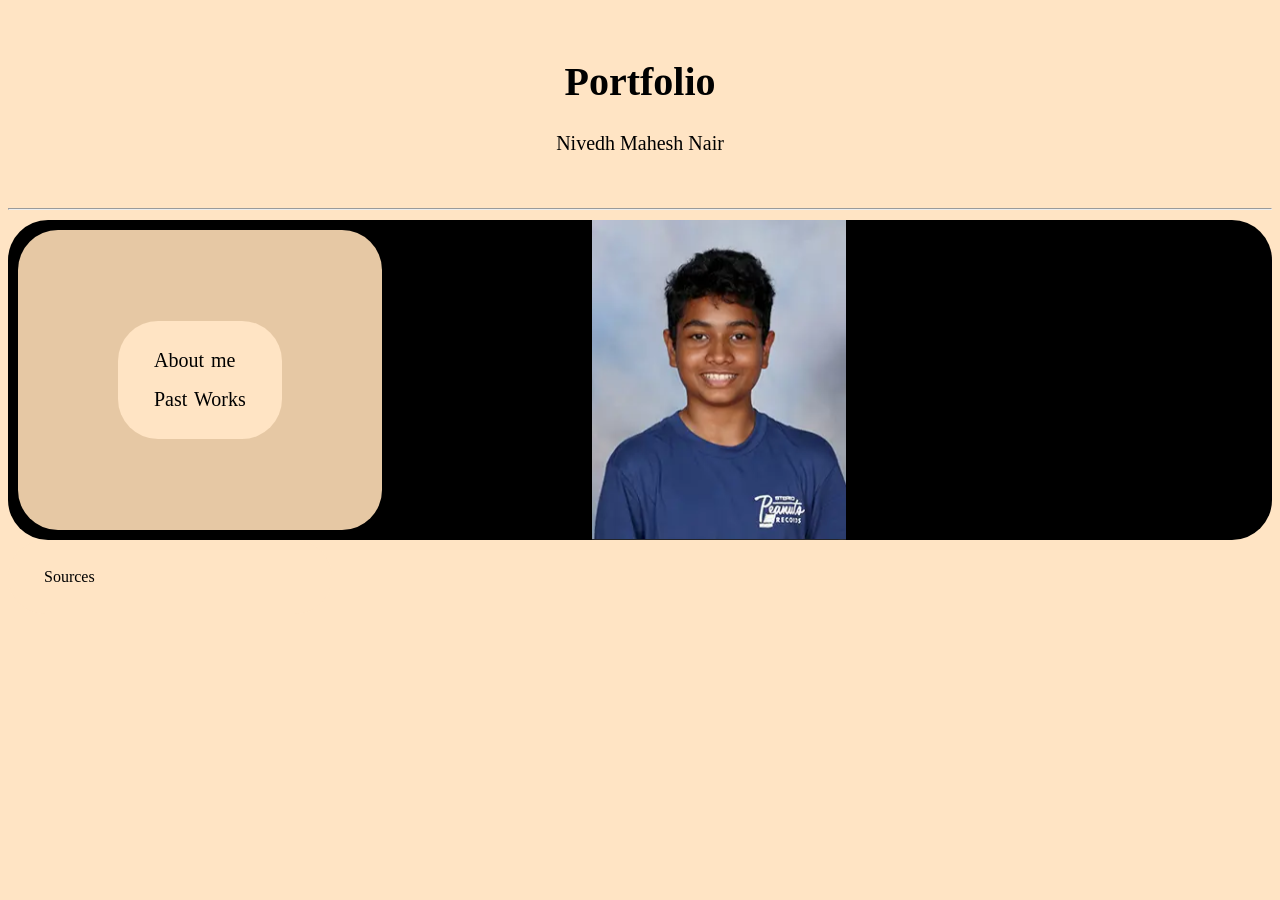
<file: index.html>
<!DOCTYPE html>
<html lang="en">
<head>
    <link href="https://fonts.cdnfonts.com/css/drakalligro" rel="stylesheet">
    <link rel="stylesheet" href="style.css">
    <meta charset="UTF-8">
    <meta name="viewport" content="width=device-width, initial-scale=1.0">
    <title>Document</title>
</head>
<body style="background-color:bisque;">
    
 <!--Header-->   
<div class = "header" style="text-align: center;">
<br>
<h1>Portfolio</h1>
<p> Nivedh Mahesh Nair</p>
<br>
<hr>
</div>

<!--Links-->
<div class = "section">

<div class="links" style="font-family: Drakalligro;">

<ul>
<li><a href="about_me.html" style="color:black;">About me</a></li>
<li><a href="past_work.html" style="color:black;"> Past Works</a></li>

</ul>

</div>


<img src="me.PNG" alt="indian" style="padding-left: 200px;">

</div>


<div class = sources style="font-family: Drakalligro;">
<ul>
<li><a href="sources.html" style="color:black;">Sources </a></li> 
</ul>
</div>

</body>
</html>
</file>
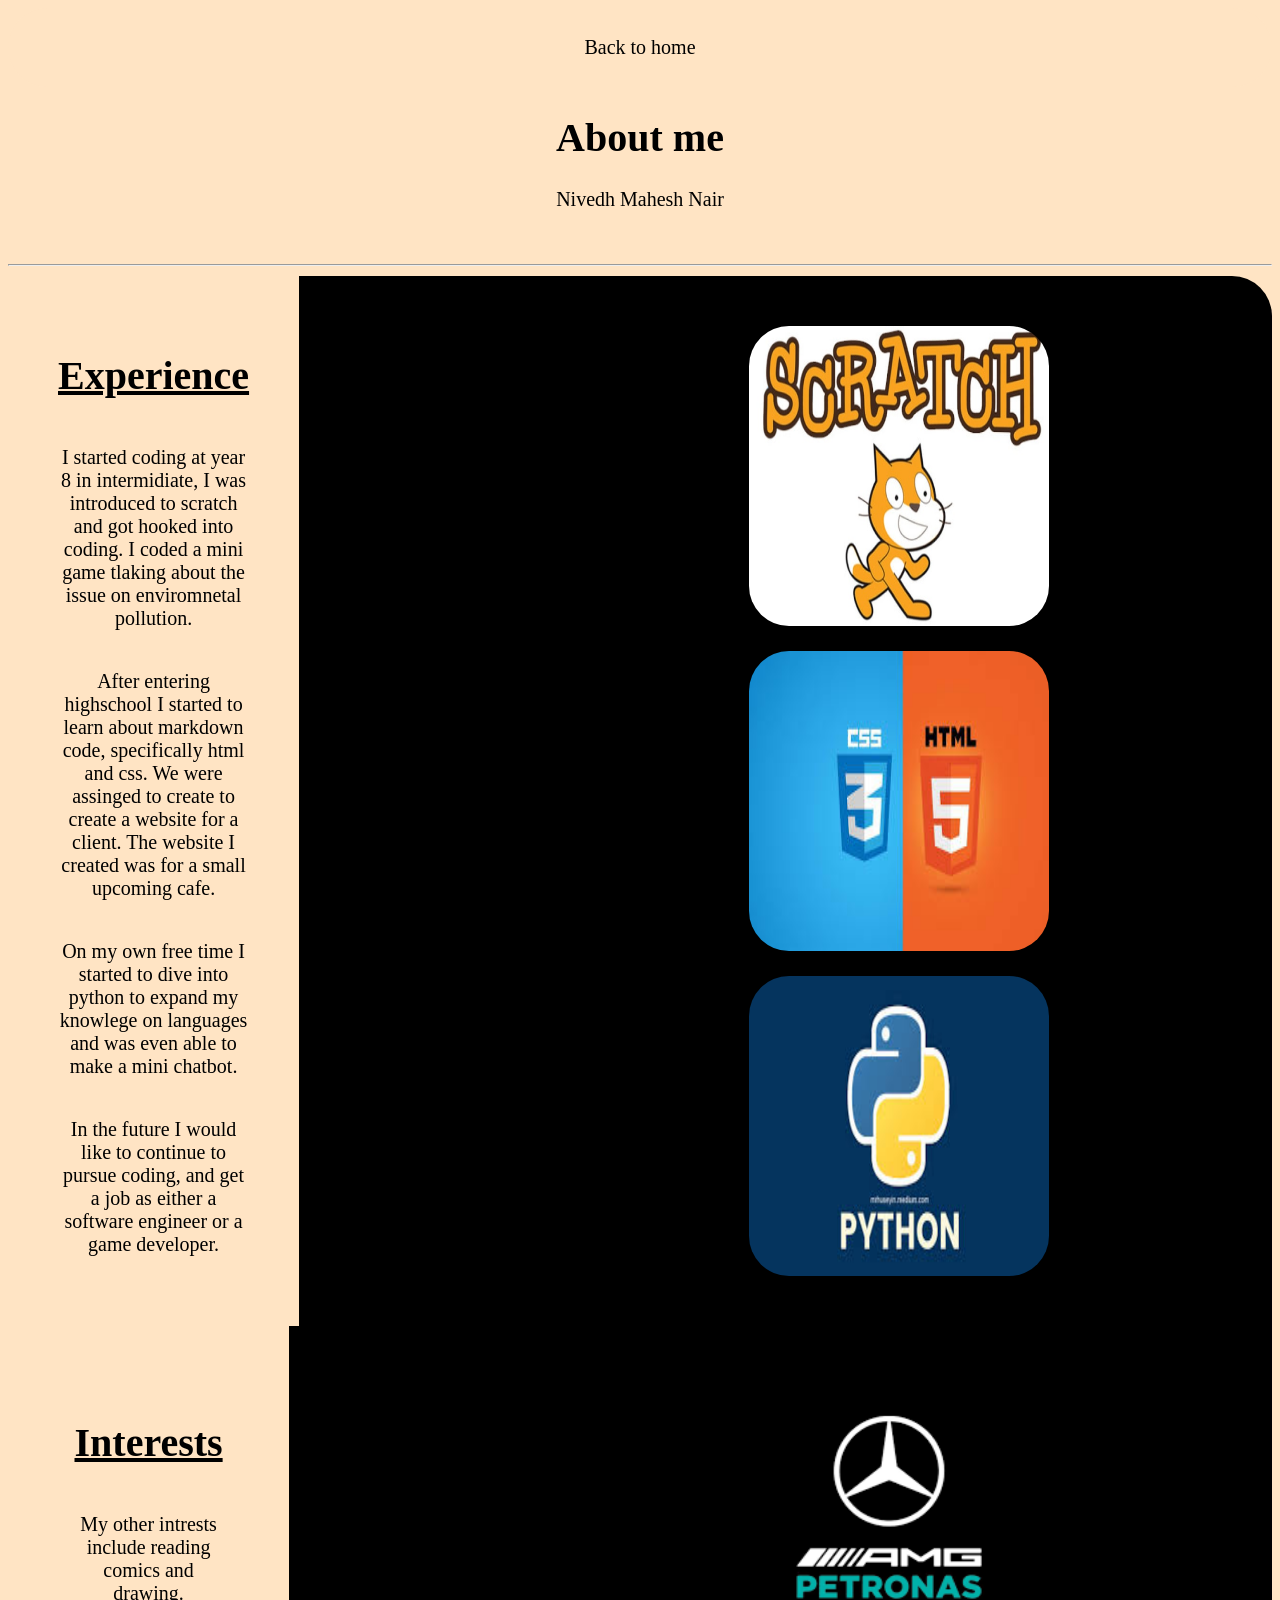
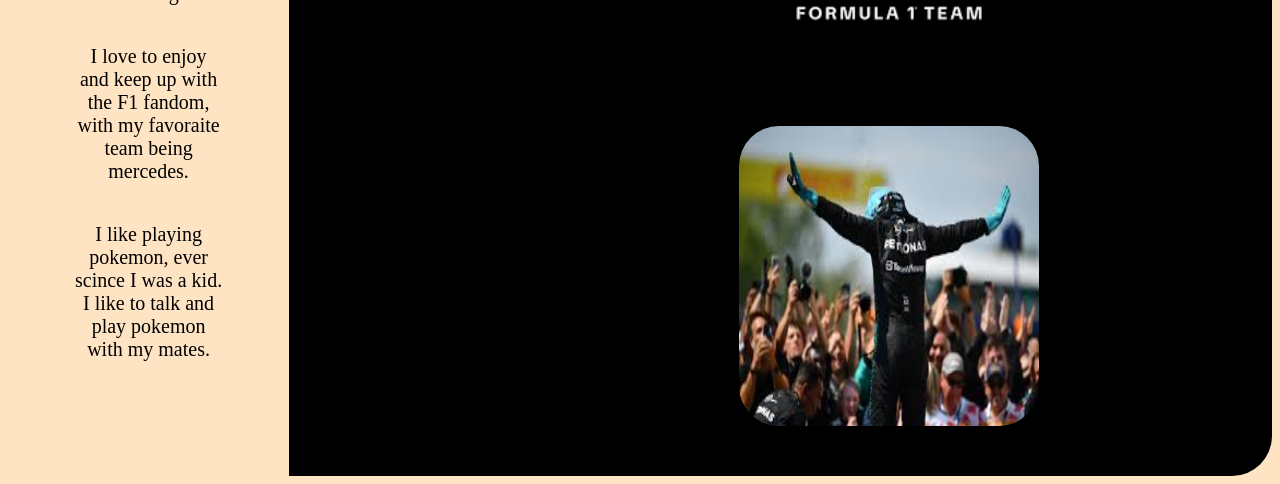
<file: about_me.html>
<!DOCTYPE html>
<html lang="en">
<head>
     <link href="https://fonts.cdnfonts.com/css/drakalligro" rel="stylesheet">
    <link rel="stylesheet" href="about_me.css">
    <meta charset="UTF-8">
    <meta name="viewport" content="width=device-width, initial-scale=1.0">
    <title>Document</title>
</head>
<body style="background-color: bisque;">
<!--Header-->
<div class = "header" style="text-align: center;">

<ul>
<li><a href="index.html" style="color:black; text-align:center;">Back to home</a></li>
</ul>

<h1>About me</h1>
<p> Nivedh Mahesh Nair</p>
<br>
<hr>
</div>

<!--Experience-->
<div class="experience">

<!--Experinec text-->
<div class="experience_text">
<h1 style="text-align: center; text-decoration: underline;"> Experience</h1>
<p>I started coding at year 8 in intermidiate, I was introduced to scratch and got hooked into coding. I coded a mini game tlaking about the issue on enviromnetal pollution. </p>
<p>After entering highschool I started to learn about markdown code, specifically html and css. We were assinged to create to create a website for a client. The website I created was for a small upcoming cafe.</p>
<p> On my own free time I started to dive into python to expand my knowlege on languages and was even able to make a mini chatbot. </p>
<p> In the future I would like to continue to pursue coding, and get a job as either a software engineer or a game developer.

</div>

<!--Experince mages-->

<div class="experience_images">
<img src="scracth.JPEG" alt="code" style="border-radius: 40px; width: 300px; height: 300px;">
<img src="code.JPEG" alt="code" style="border-radius: 40px; width: 300px; height: 300px;">
<img src="python_img.JPEG" alt="python" style="border-radius: 40px; width: 300px; height: 300px;">
</div>

</div>


<!--Interest-->
<div class="interest">

<!--Interest text-->
<div class="interest_text">

<h1 style="text-align: center; text-decoration: underline;"> Interests </h1>

<p>My other intrests include reading comics and drawing.</p>
<p> I love to enjoy and keep up with the F1 fandom, with my favoraite team being mercedes.</p>
<p>I like playing pokemon, ever scince I was a kid. I like to talk and play pokemon with my mates.</p>
</div>


<!-- Interest images-->
<div class="interest_images">
<img src="mercedes.PNG" alt="mercedes" style="border-radius: 40px; width: 300px; height: 300px;">
<img src="king.JPEG" alt="george" style="border-radius: 40px; width: 300px; height: 300px;">
</div>

</div>

</body>
</html>
</file>
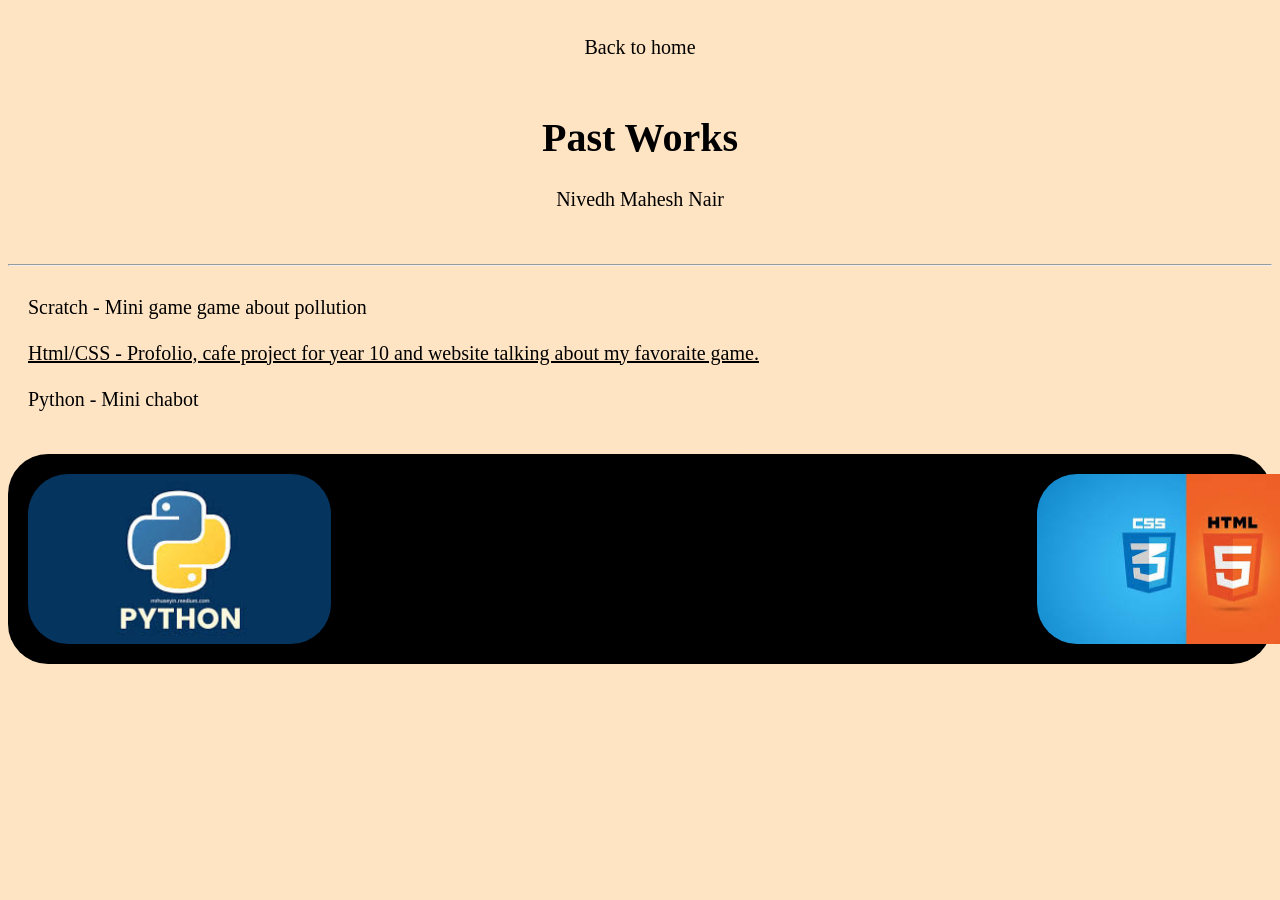
<file: past_work.html>
<!DOCTYPE html>
<html lang="en">
<head>
 <link href="https://fonts.cdnfonts.com/css/drakalligro" rel="stylesheet">
 <link rel="stylesheet" href="past_work.css">
    <meta charset="UTF-8">
    <meta name="viewport" content="width=device-width, initial-scale=1.0">
    <title>Document</title>
</head>
<body style="background-color: bisque;">

<!--Header-->
<div class = "header" style="text-align: center; font-family:drakalligro;">

<ul>
<li><a href="index.html" style="color:black; text-align:center;">Back to home</a></li>
</ul>

<h1>Past Works</h1>
<p> Nivedh Mahesh Nair</p>
<br>
<hr>
</div>

<!--Projects-->
<div class = "projects" style="font-family:drakalligro;"> 
<ul>
<li>Scratch - Mini game game about pollution</li>
<br>
<a href="p5_TDG/p5.html"style="color:black;">Html/CSS - Profolio, cafe project for year 10 and website talking about my favoraite game.</a>
<br>
<br>
<li>Python - Mini chabot </li>
<br>
</ul>
</div>

<!--Images-->

<div class="images">

<div class="python">
<img src="python_img.JPEG" alt="python" style="border-radius: 40px;">
 </div>

<div class="code">
<img src="code.JPEG" alt="code" style="height: 170px; border-radius: 40px;">
</div>

</div>

</body>
</html>
</file>
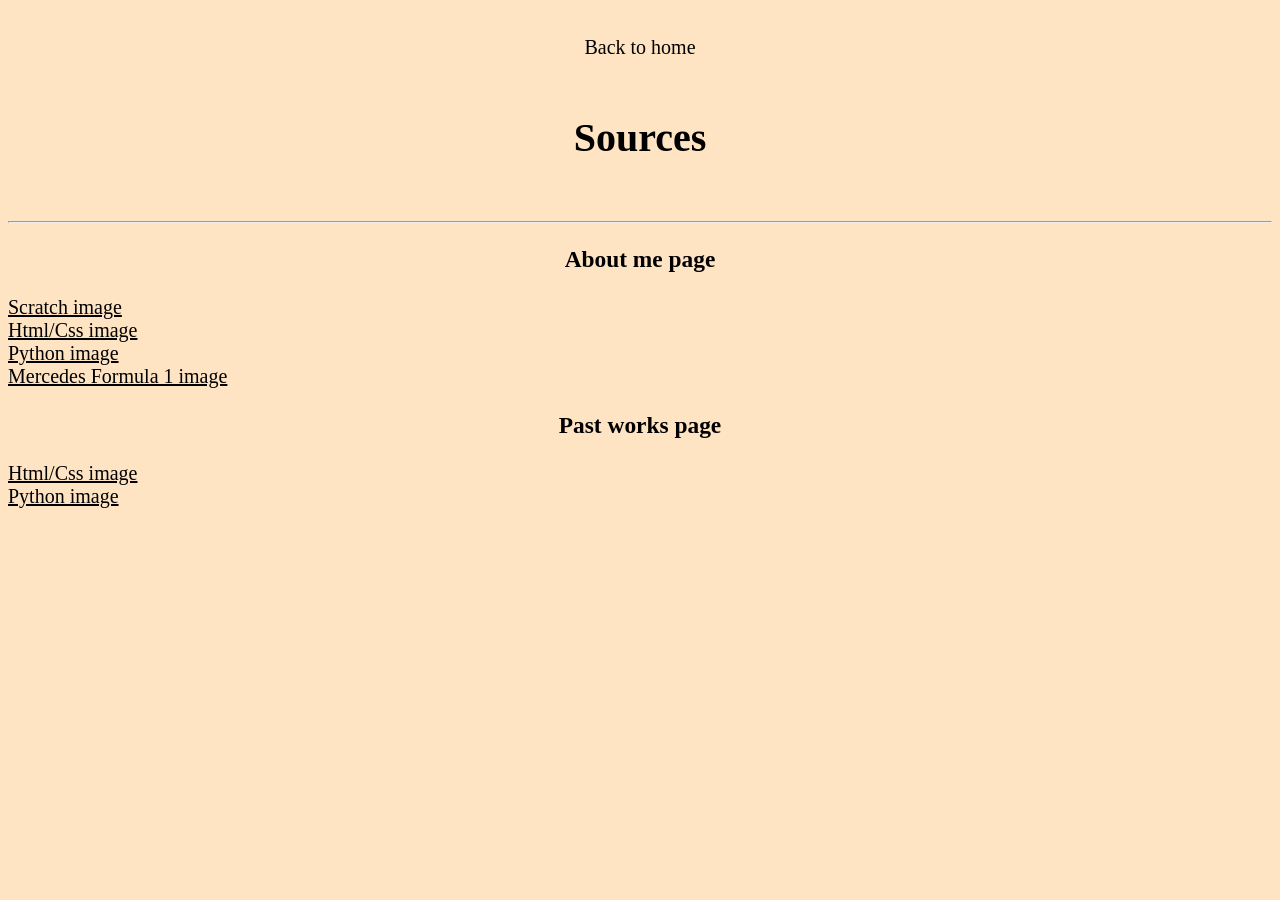
<file: sources.html>
<!DOCTYPE html>
<html lang="en">
<head>
    <link href="https://fonts.cdnfonts.com/css/drakalligro" rel="stylesheet">
    <link rel="stylesheet" href="sources.css">
    <meta charset="UTF-8">
    <meta name="viewport" content="width=device-width, initial-scale=1.0">
    <title>Document</title>
</head>
<body style="background-color: bisque;">

<!--Header-->
<div class = "header" style="text-align: center; font-family:drakalligro;">

<ul>
<li><a href="index.html" style="color:black; text-align:center;">Back to home</a></li>
</ul>

<h1>Sources</h1>

<br>
<hr>
</div>


<!--About_me-->
<div class="about_me">
<h3 style="text-align:center;"> About me page</h3>
<a  href="https://www.twinkl.co.nz/teaching-wiki/scratch" style="color: black;"> Scratch image</a>
<br>
<a  href="https://www.google.com/imgres?q=html%20css&imgurl=https%3A%2F%2Fcamo.githubusercontent.com%2Faaceb9279ca6022c42d2fa912611e9deff15517b675c335f3730ce44fa2edc22%2F68747470733a2f2f7777772e69696d2e66722f65636f6c652d7765622f77702d636f6e74656e742f75706c6f6164732f323031372f30312f48544d4c352e6a7067&imgrefurl=https%3A%2F%2Fgithub.com%2Flotfijb%2Fhtml-css-for-beginners&docid=g3BjT90Zl9yr-M&tbnid=16VbuL5KMgUBUM&vet=12ahUKEwiX0OeT54-TAxVfcPUHHaJUEiIQnPAOegQIGxAB..i&w=720&h=421&hcb=2&ved=2ahUKEwiX0OeT54-TAxVfcPUHHaJUEiIQnPAOegQIGxAB" style="color: black;"> Html/Css image</a>
<br>
<a  href="https://www.google.com/imgres?q=python&imgurl=https%3A%2F%2Fmiro.medium.com%2F1*3IcLSFuT8PQg4cUBaRXH1A.png&imgrefurl=https%3A%2F%2Fblog.devgenius.io%2Funderstanding-principles-of-python-1c01eadd4e2f&docid=gAm_dymyI-80IM&tbnid=k5bsE7M-8TQ8jM&vet=12ahUKEwjXh4nY54-TAxXKg68BHSDVOzQQnPAOegQIFhAB..i&w=700&h=394&hcb=2&ved=2ahUKEwjXh4nY54-TAxXKg68BHSDVOzQQnPAOegQIFhAB" style="color: black;"> Python image</a>
<br>
<a  href="https://www.google.com/imgres?q=mercedes%20f1%20logo&imgurl=https%3A%2F%2Flookaside.instagram.com%2Fseo%2Fgoogle_widget%2Fcrawler%2F%3Fmedia_id%3D3800849184677830468&imgrefurl=https%3A%2F%2Fwww.instagram.com%2Fp%2FDS_VDQADudC%2F&docid=c-sB6a-LuNFkWM&tbnid=whbDFEMIFORX7M&vet=12ahUKEwiBq53154-TAxXTaPUHHTZpIUgQnPAOegQIHRAB..i&w=1080&h=1080&hcb=2&ved=2ahUKEwiBq53154-TAxXTaPUHHTZpIUgQnPAOegQIHRAB" style="color: black;"> Mercedes Formula 1 image</a>
</div>

<!--Past_works-->
<div class="past_works">
<h3 style="text-align:center;"> Past works page</h3>
<a  href="https://www.google.com/imgres?q=html%20css&imgurl=https%3A%2F%2Fcamo.githubusercontent.com%2Faaceb9279ca6022c42d2fa912611e9deff15517b675c335f3730ce44fa2edc22%2F68747470733a2f2f7777772e69696d2e66722f65636f6c652d7765622f77702d636f6e74656e742f75706c6f6164732f323031372f30312f48544d4c352e6a7067&imgrefurl=https%3A%2F%2Fgithub.com%2Flotfijb%2Fhtml-css-for-beginners&docid=g3BjT90Zl9yr-M&tbnid=16VbuL5KMgUBUM&vet=12ahUKEwiX0OeT54-TAxVfcPUHHaJUEiIQnPAOegQIGxAB..i&w=720&h=421&hcb=2&ved=2ahUKEwiX0OeT54-TAxVfcPUHHaJUEiIQnPAOegQIGxAB" style="color: black;"> Html/Css image</a>
<br>
<a  href="https://www.google.com/imgres?q=python&imgurl=https%3A%2F%2Fmiro.medium.com%2F1*3IcLSFuT8PQg4cUBaRXH1A.png&imgrefurl=https%3A%2F%2Fblog.devgenius.io%2Funderstanding-principles-of-python-1c01eadd4e2f&docid=gAm_dymyI-80IM&tbnid=k5bsE7M-8TQ8jM&vet=12ahUKEwjXh4nY54-TAxXKg68BHSDVOzQQnPAOegQIFhAB..i&w=700&h=394&hcb=2&ved=2ahUKEwjXh4nY54-TAxXKg68BHSDVOzQQnPAOegQIFhAB" style="color: black;"> Python image</a>

</body>
</html>
</file>
<file: style.css>
.header{
    font-family: "Drakalligro";
    color: black;
    font-size: 20px;
}

.section{
    display: flex;
    justify-content: flex-start;
    background-color: black;
    border-radius: 40px;
}

.links{
    display: flex;
    flex-direction: column;   
    justify-content: center;  
    align-items: center;  
    font-size: 20px;
    margin: 10px ;
    padding: 100px;
    height: 100px;
    word-spacing: 2px;
    background-color:rgb(230, 200, 164);
    border-radius:40px ;
}


.sources{
margin-right:940px; 
}

ul {
  list-style-type: none;
  margin: 0;
  padding: 20px;
  background-color:bisque;
  border-radius: 40px;
}

li a {
  display: block;
  color: black;
  padding: 8px 16px;
  text-decoration: none;
  border-radius: 40px;
}

li a:hover {
  background-color:green;
  color: white;
}
</file>
<file: about_me.css>
.header{
    color: black;
    font-size: 20px;
    font-family:drakalligro;
}

ul {
  list-style-type: none;
  margin: 0;
  padding: 20px;
  background-color:bisque;
  border-radius: 40px;
}

li a {
  display: block;
  color: black;
  padding: 8px 16px;
  text-decoration: none;
  border-radius: 40px;
}

li a:hover {
  background-color:green;
  color: white;
}

.experience{
  display: flex;
  align-content: center;
  padding-right: 700px;
  background-color: black;
  border-radius: 40px;
  font-size: 20px;
  font-family:drakalligro;
  border-bottom-right-radius: 0;
}

.experience_text{
    display: flex;
    flex-direction: column;
    text-align: center;
    padding: 50px;
    font-size: 20px;
    background-color: bisque;
    border-color: black;
   
}

.experience_images{
    display: flex;
    align-content: space-between;
    gap: 0px;
    flex-wrap: wrap;
    padding: 50px;
    padding-left: 450px;
    
   
}

.interest{
     display: flex;
    padding-right: 700px;
    background-color: black;
    border-radius: 40px;
      font-size: 20px;
    font-family:drakalligro;
     border-top-right-radius: 0;
    
}

.interest_text{
     display: flex;
    flex-direction: column;
    text-align: center;
    padding: 66.5px;
    font-size: 20px;
    background-color: bisque;
    border-color: black;
    
}

.interest_images{
    display: flex;
    align-content: space-between;
    gap: 50px;
    flex-wrap: wrap;
    padding: 50px;
    padding-left: 450px;
   
}
</file>
<file: past_work.css>
.header{
    color: black;
    font-size: 20px;
}

.projects{
    display: flex;
    align-content:space-between;
    color: black;
    font-family:'Franklin Gothic Medium', 'Arial Narrow', Arial, sans-serif;
    font-size: 20px;
}

.images{
    display: flex;
    background-color: black;
    padding: 10px;
    align-content: space-between;
    align-content: center;
    border-radius: 40px;
    
}

.python{
    display: flex;
    align-content: center;
    padding:10px;
    
}

.code{
    display: flex;
    padding: 10px;
    padding-left: 700px;
    align-content: center;
    
}

ul {
  list-style-type: none;
  margin: 0;
  padding: 20px;
  background-color:bisque;
  border-radius: 40px;
}

li a {
  display: block;
  color: black;
  padding: 8px 16px;
  text-decoration: none;
  border-radius: 40px;
}

li a:hover {
  background-color:green;
  color: white;
}
</file>
<file: sources.css>
.header{
    font-family: drakalligro;
    font-size: 20px;
}

.about_me{
    font-family: drakalligro;
    font-size: 20px;
    
}

.past_works{
    font-family: drakalligro;
    font-size: 20px;
}

ul {
  list-style-type: none;
  margin: 0;
  padding: 20px;
  background-color:bisque;
  border-radius: 40px;
}

li a {
  display: block;
  color: black;
  padding: 8px 16px;
  text-decoration: none;
  border-radius: 40px;
}

li a:hover {
  background-color:green;
  color: white;
}
</file>
